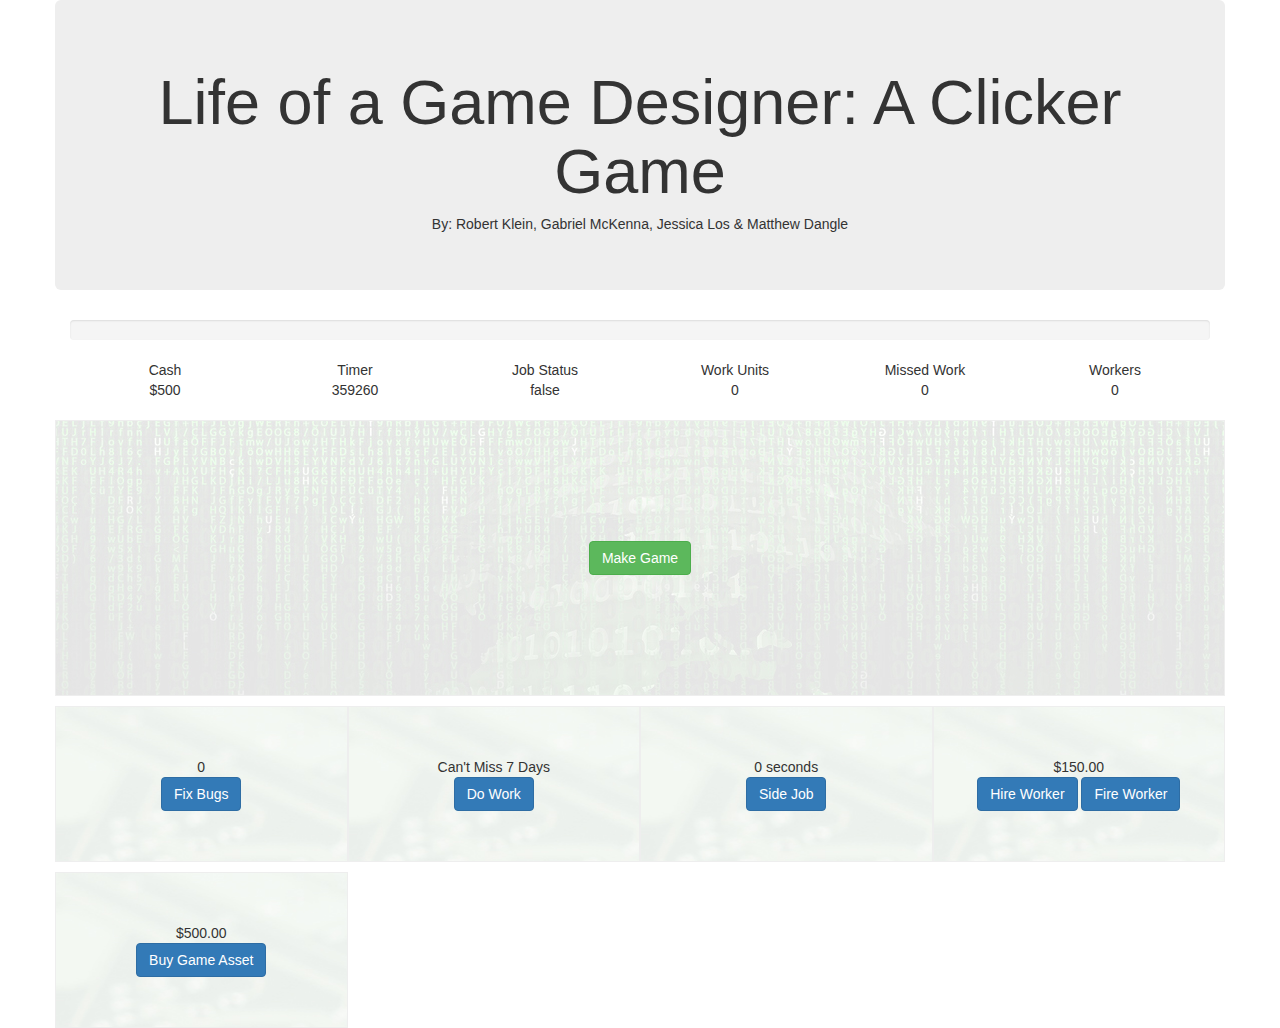
<file: index.html>
<!DOCTYPE html>
<html lang="en">
  <head>
    <meta charset="utf-8">
    <title>ClickerGame V: 0.4.4.1</title>
    <link rel="stylesheet" href="css/main.css">
      <link rel="stylesheet" href="css/bootstrap.min.css">
	<script src="https://ajax.googleapis.com/ajax/libs/jquery/3.1.1/jquery.min.js"></script>
    
  </head>
  <body>
      <div class="container">
        <div class="row">
            <div class="jumbotron text-center">
                <h1>Life of a Game Designer: A Clicker Game</h1>
                <h5>By: Robert Klein, Gabriel McKenna, Jessica Los & Matthew Dangle</h5>
            </div>

            <div class="col-sm-12">
                <div class="progress">
                    <div class="progress-bar progress-bar-success progress-bar-striped" role="progressbar" aria-valuenow="40" aria-valuemin="0" aria-valuemax="100" style="width: 0%">
                        <span class="sr-only"></span>
                    </div>
                </div>
            </div>

            <div class="col-sm-12">
                <div class="col-sm-2 textCenter">
                    <span>Cash</span>
                    <br>
                    <span id="moneyDisplay">$500</span>
                </div>
                <div class="col-sm-2 textCenter">
                    <span>Timer</span>
                    <br>
                    <span id="timeLeftDisplay">360000</span>
                </div>
                <div class="col-sm-2 textCenter">
                    <span>Job Status</span>
                    <br>
                    <span id="jobStatusDisplay">True</span>
                </div>
                <div class="col-sm-2 textCenter">
                    <span>Work Units</span>
                    <br>
                    <span id="unitsOfWorkDisplay">0</span>
                </div>
                <div class="col-sm-2 textCenter">
                    <span>Missed Work</span>
                    <br>
                    <span id="workPenaltyDisplay">0</span>
                </div>
                <div class="col-sm-2 textCenter">
                    <span>Workers</span>
                    <br>
                    <span id="numOfWorkersDisplay">0</span>
                </div>
            </div>

            <div class="col-sm-12 buttoSharedSettings buttonMakeGame">
                <div class="btn btn-success" onclick="doMakeGame()">Make Game</div>
            </div>
            <!--
            <div class="col-sm-6 buttoSharedSettings buttonVariables">
                <div id="variables">
                    <div class="inline">Total Money: $ </div><div class ="inline" id="moneyDisplay">500</div>
                    <br />
                    <!--<div class="inline">Game Progress: </div><div class ="inline" id="gameProgressDisplay">0.00</div>%
                    <br />
                    <div class="inline">Time Left: </div><div class ="inline" id="timeLeftDisplay">360000</div><span>(ms)</span>
                    <br />
                    <div class="inline">Job Status: </div><div class ="inline" id="jobStatusDisplay">True</div>
                    <br />
                    <div class="inline">Units of Work: </div><div class ="inline" id="unitsOfWorkDisplay">0</div>
                    <br />
                    <div class="inline">Number of Workers (cost $150 then $150/month per worker): </div><div class ="inline" id="numOfWorkersDisplay">0</div>
                    <br />
                    <div class="inline">Cost of Asset: $</div><div class ="inline" id="costOfAssetDisplay">500.00</div>
                    <br />
                    <div class="inline">Days you haven't worked (max of 7 before fired): </div><div class ="inline" id="workPenaltyDisplay">0</div>
                    <br />
                </div>
            </div>
            -->
            <div class="col-sm-3 buttoSharedSettings buttonGeneral">
                <span id="numOfBugsDisplay">0</span>
            	<br>
				<div class="btn btn-primary" onclick="doFixBug()">Fix Bugs</div>
    		</div>
            <div class="col-sm-3 buttoSharedSettings buttonGeneral">
                <span>Can't Miss 7 Days</span>
                <br>
                <div class="btn btn-primary" id="doWorkButton" onclick="doWork()">Do Work</div>
            </div>
            <div class="col-sm-3 buttoSharedSettings buttonGeneral">
                <span id="timeUntilSideJobDisplay">0</span> seconds
                <br>
                <div class="btn btn-primary" onclick="doSideJob()">Side Job</div>
            </div>
            <div class="col-sm-3 buttoSharedSettings buttonGeneral">
                <span>$150.00</span>
                <br>
                <div class="btn btn-primary" onclick="doHireWorker()">Hire Worker</div>
                <div class="btn btn-primary" onclick="doFireWorker()">Fire Worker</div>
            </div>
            <div class="col-sm-3 buttoSharedSettings buttonGeneral">
                <span id="costOfAssetDisplay">$500.00</span>
                <br>
                <div class="btn btn-primary" onclick="doBuyAsset()">Buy Game Asset</div>
            </div>
        </div>
      </div>
	
	<script src="js/ClickerGameMain.js"></script>
      
  </body>
</html>
</file>
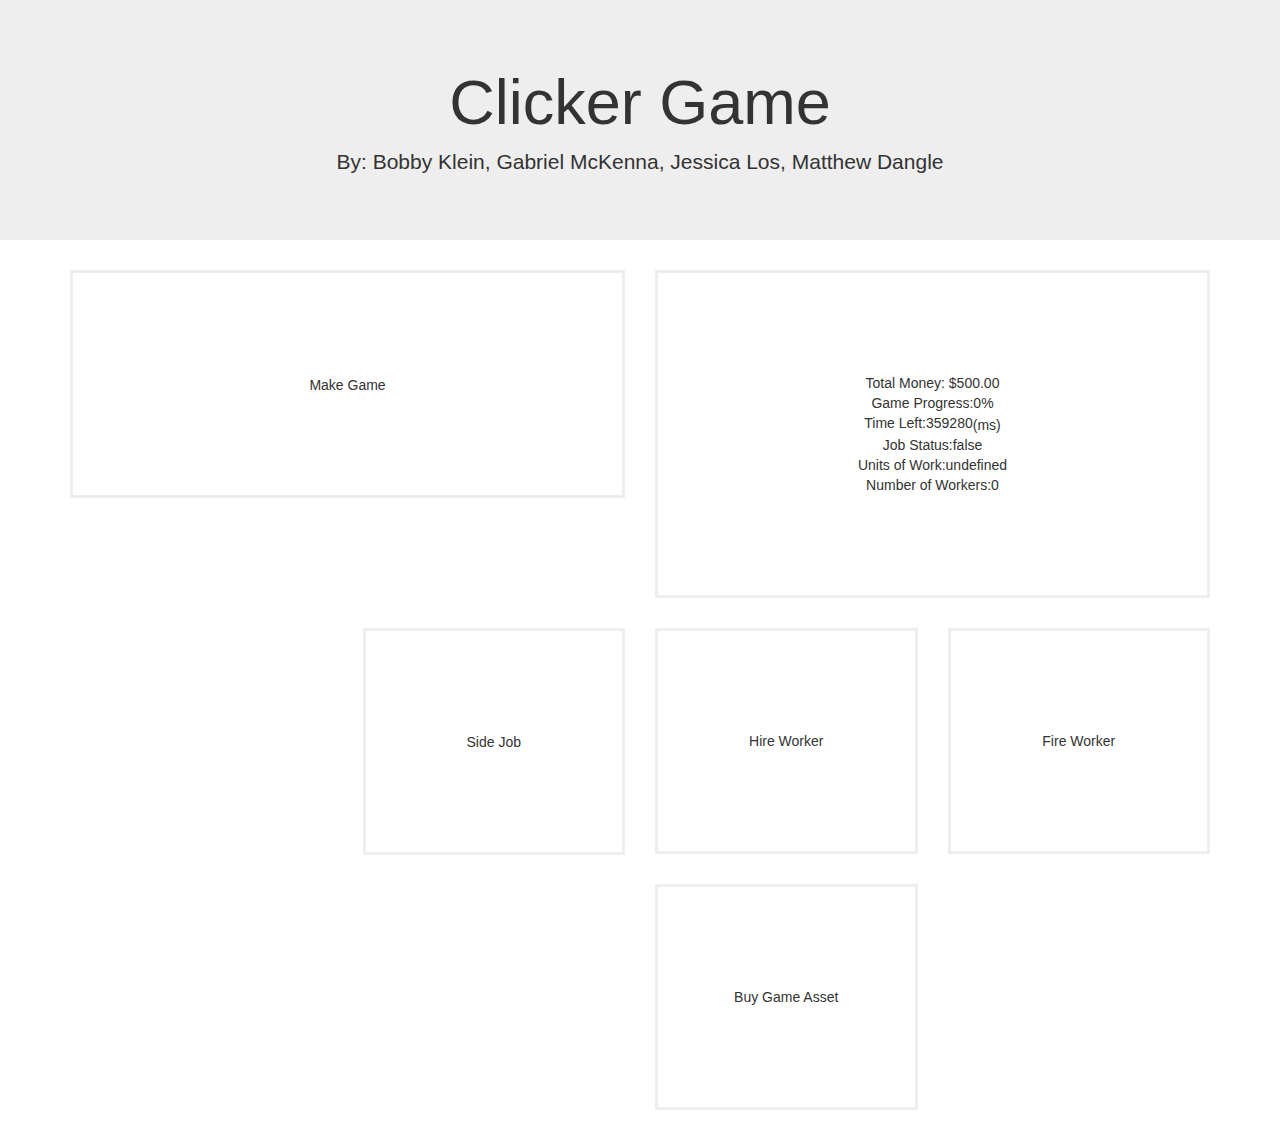
<file: UGH THIS NEW SHIT/index.html>
<!DOCTYPE html>
<html lang="en">
  <head>
	  <meta charset="utf-8">
	  <title>ClickerGame V: 0.3</title>
	  <link rel="stylesheet" href="css/bootstrap.min.css">
	  <link rel="stylesheet" href="css/main.css">
  </head>

  <body>
  
<!--<div class="alert">
	<span class="closebtn" onclick="this.parentElement.style.display='none';">&times;</span> 
	Test Alert Box
</div>-->
  
	  <div class="jumbotron text-center">
		  <h1>Clicker Game</h1>
		  <p>By: Bobby Klein, Gabriel McKenna, Jessica Los, Matthew Dangle</p>
	  </div>
	  <div class="container">
		  <div class="row">
			  <div class="col-sm-6">
				  <div class="button" onclick="doMakeGame()"><span>Make Game</span></div>
			  </div>
			  <div class="col-sm-6">
				  <div id="variables" class="button">
					  <div class="inline">Total Money: $ </div><div class ="inline" id="moneyDisplay"></div>
					  <br />
					  <div class="inline">Game Progress: </div><div class ="inline" id="gameProgressDisplay"></div>%
					  <br />
					  <div class="inline">Time Left: </div><div class ="inline" id="timeLeftDisplay"></div><span>(ms)</span>
					  <br />
					  <div class="inline">Job Status: </div><div class ="inline" id="jobStatusDisplay"></div>
					  <br />
					  <div class="inline">Units of Work: </div><div class ="inline" id="unitsOfWorkDisplay"></div>
                      <br />
                      <div class="inline">Number of Workers: </div><div class ="inline" id="numOfWorkersDisplay"></div>
					  <br />
				  </div>
			  </div>
			  <div class="col-sm-3">
				  <div class="button" id="doWorkButton" onclick="doWork()"><div>Do Work</div></div>
			  </div>
			  <div class="col-sm-3">
				  <div class="button" onclick="doSideJob()"><span>Side Job</span></div>
			  </div>
			  <div class="col-sm-3">
				  <div class="button" onclick="doHire()"><div>Hire Worker</div></div>
			  </div>
			  <div class="col-sm-3">
				  <div class="button" onclick="doFire()"><div>Fire Worker</div></div>
			  </div>
			  <div class="col-sm-3">
				  <div class="button" onclick="doBuyAsset()"><div>Buy Game Asset</div></div>
			  </div>
		  </div>
	  </div>
	  <script src="js/ClickerGameMain.js"></script>
	  <script src="js/alertbox.js"></script>
  </body>
</html>
</file>
<file: css/main.css>
.buttoSharedSettings {
	border: 1px solid #eee;
	width: 100%;
	text-align: center;
}
.buttonGeneral {
    margin-top: 10px;
    padding: 50px;
	background: url("../resources/images/general.jpg");
}
.buttonMakeGame {
	margin-top: 20px;
    padding: 120px;
	background: url("../resources/images/code.jpg");
}
.buttonVariables {
    padding: 100px;
}
.inline {
	display: inline-block;
}
.gabespopups {
	display: none;
	width: 200px;
	height: 100px;
	margin: 20px auto;
	padding: 6px;
	font-size: 16px;
	color: rgb(255,255,255);
	text-align: center;
	border: 3px solid rgb(127,0,0);
	background-color: rgb(255,0,0);
	opacity: 1;
	transition: opacity 3s linear 1s;
}
.textCenter {
	text-align: center;
	display: inline-block;
	width: 100%;
	margin: 0 auto;
}
</file>
<file: UGH THIS NEW SHIT/css/main.css>
#topHeader {
	width: 100%;
	text-align: center;
}
.button {
	padding: 100px 0;
	border: #eee solid;
	text-align: center;
	margin-bottom: 30px;
	cursor: pointer;
}
.button span {
	display: inline-block;
	vertical-align: middle;
}
.inline {
	display: inline-block;
}
.alert {
	opacity: 1;
	transition: opacity 0.6s;
	padding: 20px;
	background-color: #f44336;
	color: white;
	position: fixed;
	width: 100%;
	margin-top: 0px;
	margin-left: 0px;
	z-index: 100000;
}
.alert.good {
	background-color: #4CAF50;
}
.alert.nuetral {
	background-color: #2196F3;
}
.alert.caution {
	background-color: #ff9800;
}
.closebtn {
	margin-left: 15px;
	color: white;
	font-weight: bold;
	float: right;
	font-size: 22px;
	line-height: 20px;
	cursor: pointer;
	transition: 0.3s;
}
.closebtn:hover {
	color: black;
}
</file>
